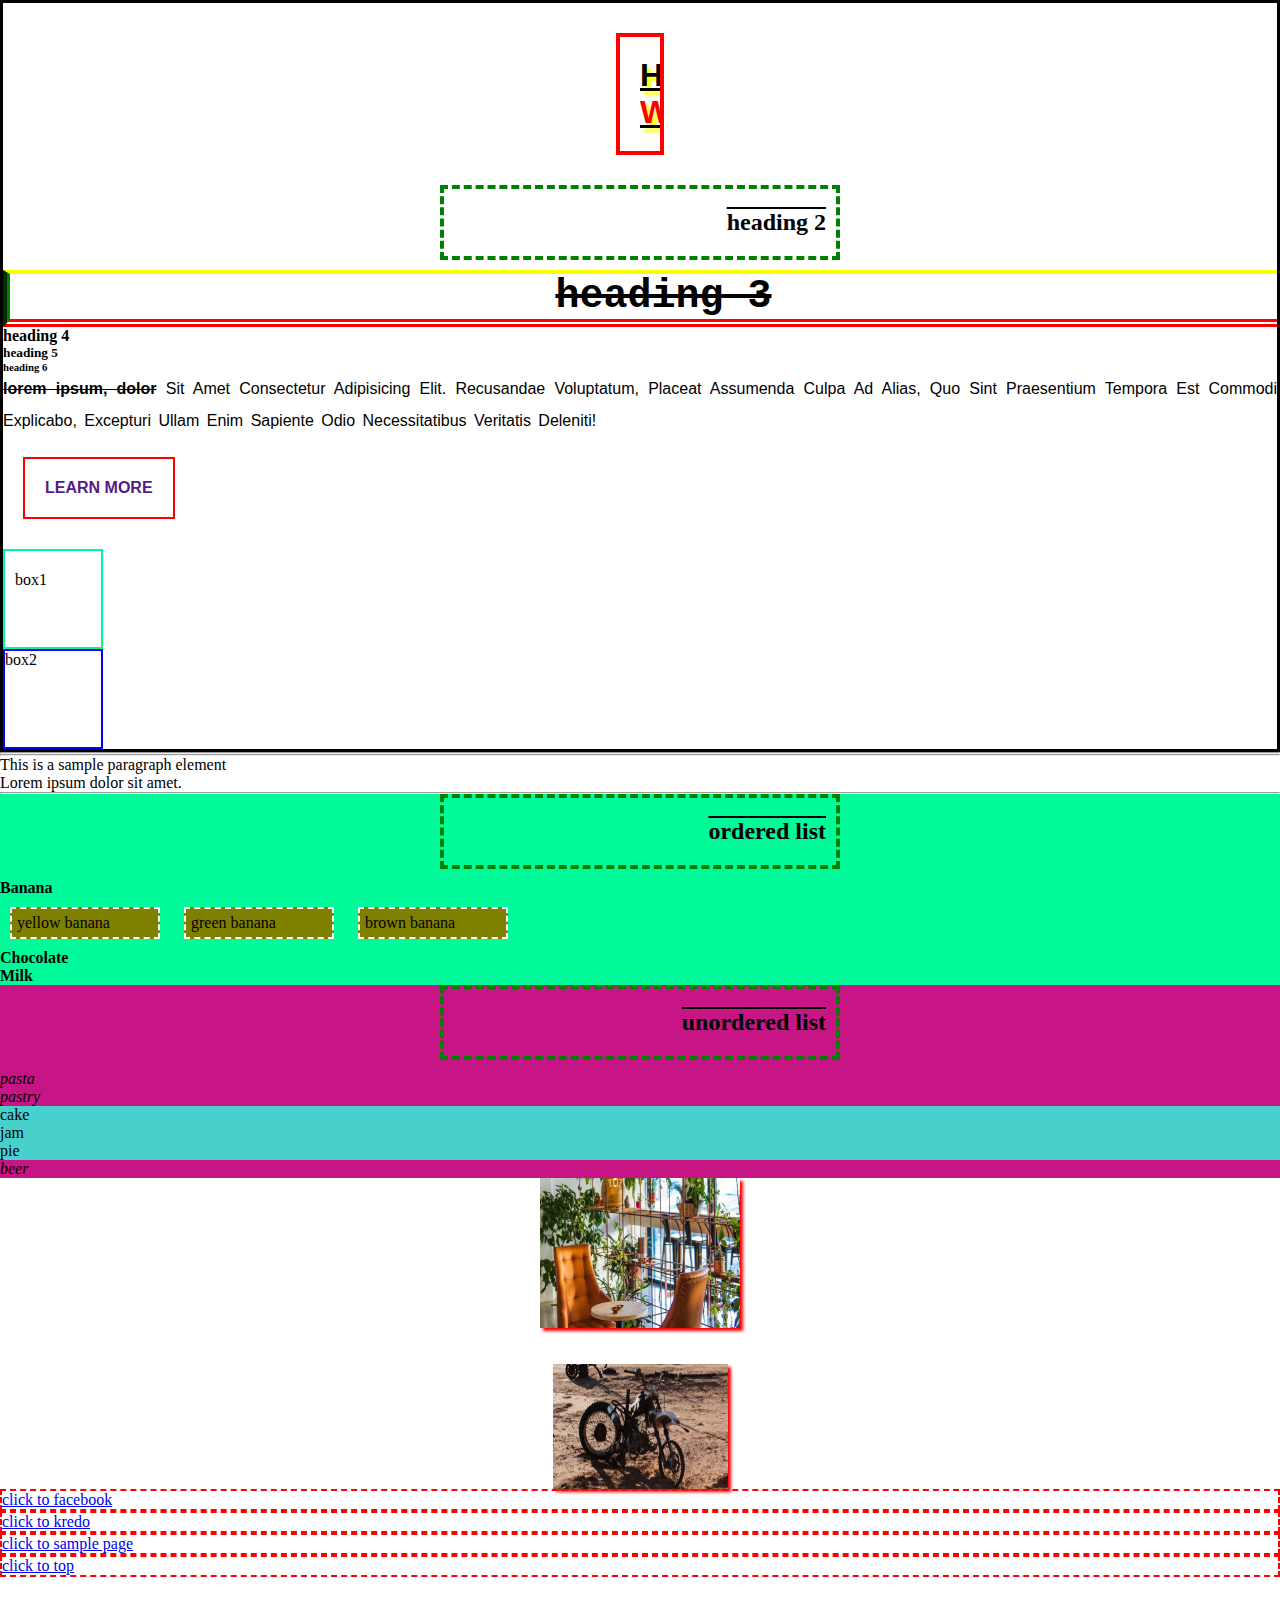
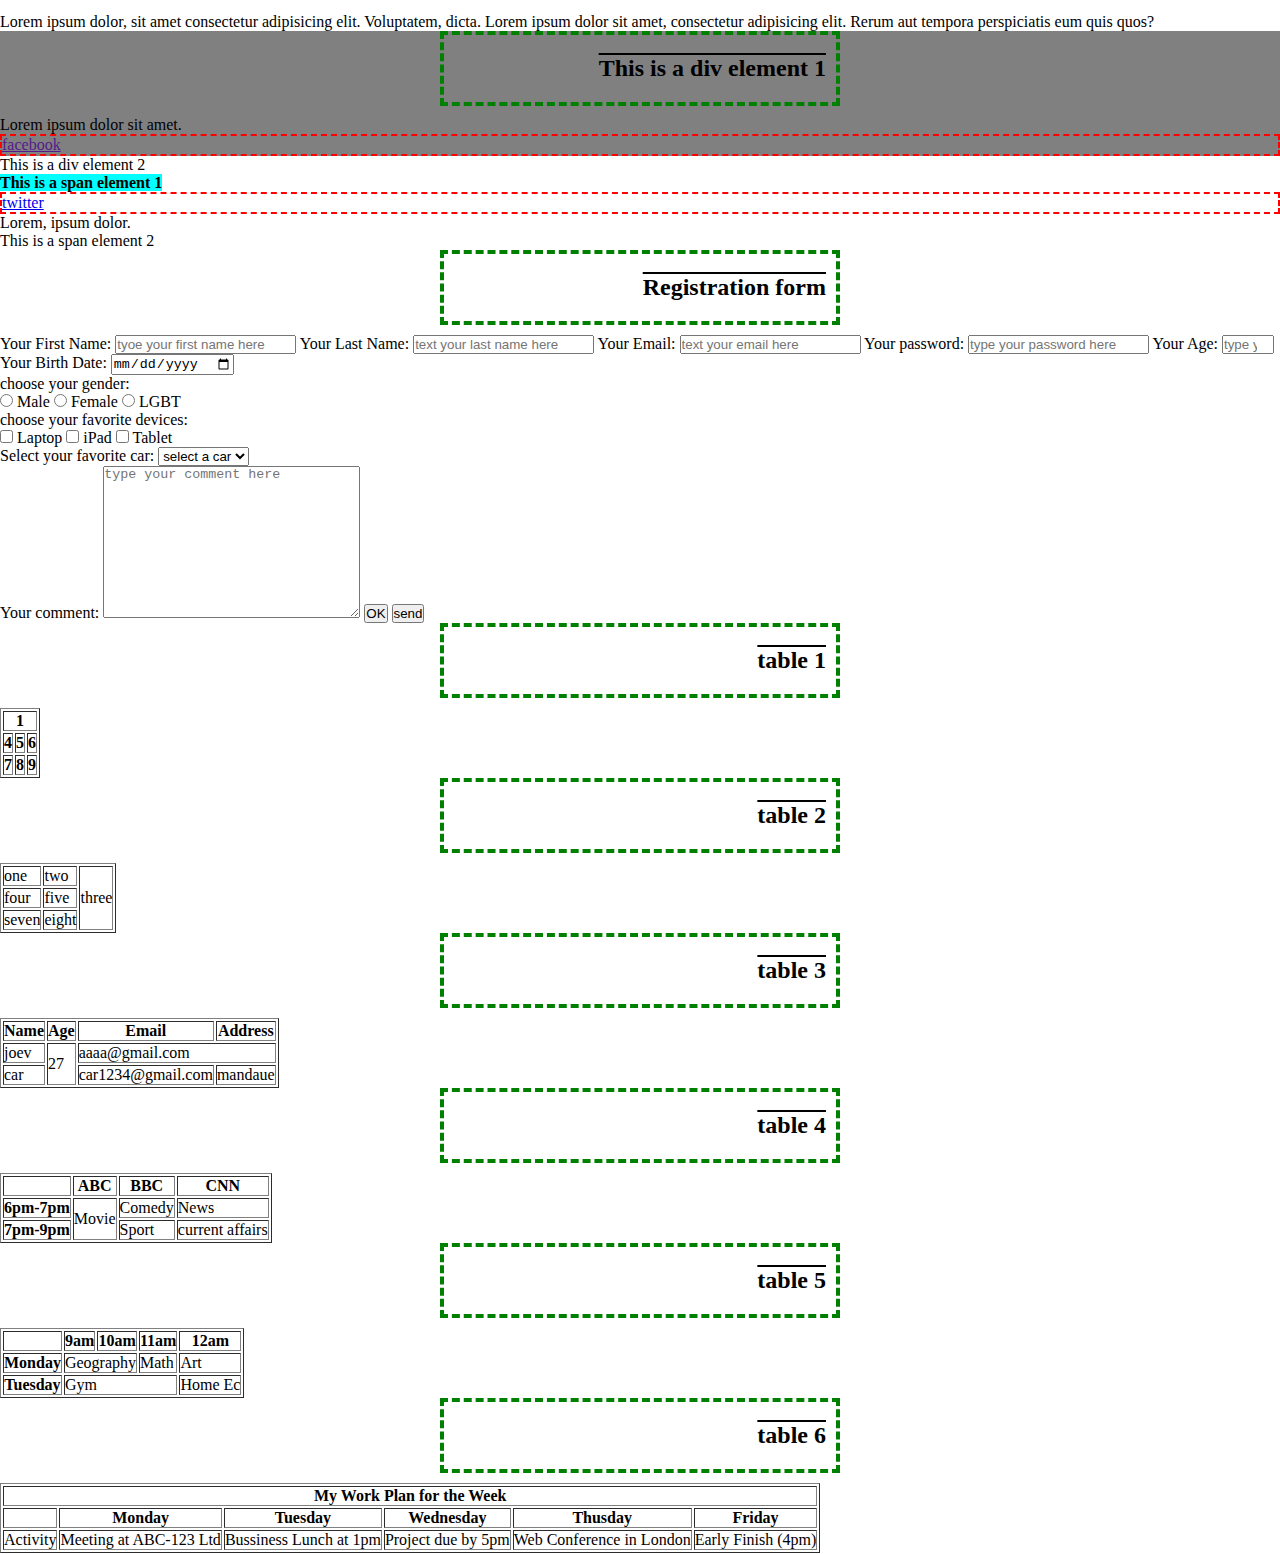
<file: index.html>
<!DOCTYPE html>
<html lang="en">
<head>
  <meta charset="UTF-8">
  <meta http-equiv="X-UA-Compatible" content="IE=edge">
  <meta name="viewport" content="width=device-width, initial-scale=1.0">
  <title>My First Website</title>
  <link rel="stylesheet" href="assets/styles/style.css">

  <!-- <style>
    /* internal css */
    /* h1{
      background-color: aqua;
    }
    h2{
      background-color: yellowgreen;
    }
  .heading2{
    background-color: teal;
  }
    p{
      background-color: tomato;
    }
    #para1{
      background-color: magenta;

    } */
  </style> -->

</head>
<body>
  <!-- heading elements -->
  <div class="heading-box">
     <h1>hello <span style="color: red;">w</span>orld!</h1>
    <h2 class="heading2">heading 2</h2>
    <h3>heading 3</h3>
    <h4>heading 4</h4>
    <h5>heading 5</h5>
    <h6>heading 6 </h6>
    <p><span>Lorem ipsum, dolor</span>  sit amet consectetur adipisicing elit. Recusandae voluptatum, placeat assumenda culpa ad alias, quo sint praesentium tempora est commodi explicabo, excepturi ullam enim sapiente odio necessitatibus veritatis deleniti!</p>
    <a href="">learn more</a>
<div class="box1">
box1
</div>
<div class="box2">
box2
</div>

</div>
 

  <!-- hr element -->
  <hr>
  <hr>

  <!-- paragraph element = -->
  <p id="para1">This is a sample paragraph element</p>
  <p>Lorem ipsum dolor sit amet.</p>
<hr>

  <!-- list elemnt -->
  <div class="hobby">
    <h2>ordered list</h2>
  <ol>
    <li>
       <strong>Banana</strong> 
        <ul>
          <li>yellow banana</li>
          <li>green banana</li>
          <li>brown banana</li>
        </ul>

    </li>
    <li><b>Chocolate</b>
      </li>
    <li>
      <b>Milk</b>
      </li>
  </ol>
</div>
  
<div class="skill">
  <h2>unordered list</h2>
  <ul>
    <li>
      <i>pasta</i>
      </li>
    <li>
      <em>pastry</em>
      
      <ol>
        <li>cake</li>
        <li>jam</li>
        <li>pie</li>
      </ol>

    </li>
    <li>
      <i>beer</i>
      </li>
  </ul>
</div>


  <!-- image element -->
  <img src="assets/images/gar.jpg" alt="office garden photo" width="200px" height="150px">
  <br>
  <br>
  <img src="assets/images/junk.jpg" alt="junk yeard photo" width = "175px" height="125px">

  <!-- anchor element -->
    <a href="https://facebook.com" target="_blank">click to facebook</a>
    <a href="https://kredo.jp" target="_blank">click to kredo</a>
    <a href="sample.html">click to sample page</a>
    <a href="#top">click to top</a>

    <!-- br element -->
    <br>
    <br>

    <!-- b = bold i = italic strong = important em = emphasize -->

  Lorem ipsum dolor, sit amet consectetur adipisicing elit. Voluptatem, dicta.
  Lorem ipsum dolor sit amet, consectetur adipisicing elit. Rerum aut tempora perspiciatis eum quis quos?

  <!-- div elemnt -->
  <div style="background-color: grey;">
    <h2>This is a div element 1</h2>
    <p>Lorem ipsum dolor sit amet.</p>
    <a href="">facebook</a>
    
  </div>
  <div>
    This is a div element 2
  </div>
  <span style="background-color: aqua;">
    <b> This is a span element 1</b>
    <a href="#">twitter</a>
    <p>Lorem, ipsum dolor.</p>
   
  </span>
  <span>
    This is a span element 2
  </span>

  <!-- form element -->
  <h2>Registration form</h2>
  <form action="https://kredo.jp" method="get">
    <label for="fname">Your First Name:</label>
    <input type="text" name="firstname" placeholder="tyoe your first name here" id="fname" required minlength="3" maxlength="10">

    <label for="lname">Your Last Name:</label>
    <input type="text" name="lastname" placeholder="text your last name here" id="lname" required>

    <label for="email">Your Email:</label>
    <input type="email" name="email" placeholder="text your email here" id="email">

    <label for="pword">Your password:</label>
    <input type="password" name="password" placeholder="type your password here"
    id="pword">

    <label for="age">Your Age:</label>
    <input type="number" name="age" placeholder="type your age here" id="age" min="18" max="60">

    <label for="bday">Your Birth Date:</label>
    <input type="date" name="birthday" id="bday">

    <p>choose your gender:</p>
    <div>
        <input type="radio" name="gender" value="male" id="male">
        <label for="male">Male</label>

        <input type="radio" name="gender" value="female" id="female">
        <label for="female">Female</label>

        <input type="radio" name="gender" value="LGBT" id="lgbt">
        <label for="lgbt">LGBT</label>


    </div>

    <p>choose your favorite devices:</p>
    <div>
      <input type="checkbox" name="device" value="laptop" id="laptop">
      <label for="laptop">Laptop</label>

      <input type="checkbox" name="iPad" value="iPad" id="iPad">
      <label for="iPad">iPad</label>

      <input type="checkbox" name="tablet" value="tablet" id="tablet">
      <label for="tablet">Tablet</label>


    </div>

    <label for="">Select your favorite car:</label>
    <select name="car" id="car">
      <option value="none">select a car</option>
      <option value="honda">Honda</option>
      <option value="ferrari">Ferrari</option>
      <option value="subaru">Subaru</option>
      <option value="ford">Ford</option>


    </select>
    <br>
    <label for="comment">Your comment:</label>
    <textarea name="comment" id="comment" cols="30" rows="10" placeholder="type your comment here"></textarea>

    <input type="submit" name="submit" value="OK">
    <button>send</button>
  
  </form>

  <!-- table elements -->
    <h2>table 1</h2>
    <table border="1">
      <tr>
        <th colspan="3">1</th>
        <!-- <th>2</th> -->
        <!-- <th>3</th> -->
      </tr>

      <tr>
        <th>4</th>
        <th>5</th>
        <th>6</th>
      </tr>

      <tr>
        <th>7</th>
        <th>8</th>
        <th>9</th>
      </tr>

    </table>

    <h2>table 2</h2>
    <table border="1">
      <tr>
        <td>one</td>
        <td>two</td>
        <td rowspan="3">three</td>
      </tr>

      <tr>
        <td>four</td>
        <td>five</td>
        <!-- <td>six</td> -->
      </tr>

      <tr>
        <td>seven</td>
        <td>eight</td>
        <!-- <td>nine</td> -->
      </tr>

    </table>

    <h2>table 3</h2>
    <table border="1">
      <tr>
        <th>Name</th>
        <th>Age</th>
        <th>Email</th>
        <th>Address</th>
      </tr>

      <tr>
        <td>joev</td>
        <td rowspan="2">27</td>
        <td colspan="2">aaaa@gmail.com</td>
        <!-- <td></td> -->
      </tr>

      <tr>
        <td>car</td>
        <!-- <td>18</td> -->
        <td>car1234@gmail.com</td>
        <td>mandaue</td>
      </tr>

    </table>

    <h2>table 4</h2>
    <table border="1">
      <tr>
        <th></th>
        <th>ABC</th>
        <th>BBC</th>
        <th>CNN</th>
      </tr>

      <tr>
        <th>6pm-7pm</th>
        <td rowspan="2">Movie</td>
        <td>Comedy</td>
        <td>News</td>

      </tr>

      <tr>
        <th>7pm-9pm</th>
        <!-- <td></td> -->
        <td>Sport</td>
        <td>current affairs</td>
      </tr>
    </table>

    <h2>table 5</h2>
    <table border="1">
      <tr>
        <th></th>
        <th>9am</th>
        <th>10am</th>
        <th>11am</th>
        <th>12am</th>

      </tr>

      <tr>
        <th>Monday</th>
        <td colspan="2">Geography</td>
        <!-- <td></td> -->
        <td>Math</td>
        <td>Art</td>

      </tr>
      <tr>
        <th>Tuesday</th>
        <td colspan="3">Gym</td>
        <!-- <td></td> -->
        <!-- <td></td> -->
        <td>Home Ec</td>

      </tr>
    </table>

    <h2>table 6</h2>
    <table border="1">
      <tr>
        <th colspan="6">My Work Plan for the Week</th>
        <!-- <th></th> -->
        <!-- <th></th> -->
        <!-- <th></th> -->
        <!-- <th></th> -->
        <!-- <th></th> -->
      </tr>

      <tr>
        <th></th>
        <th>Monday</th>
        <th>Tuesday</th>
        <th>Wednesday</th>
        <th>Thusday</th>
        <th>Friday</th>
      </tr>

      <tr>
        <td>Activity</td>
        <td>Meeting at ABC-123 Ltd</td>
        <td>Bussiness Lunch at 1pm</td>
        <td>Project due by 5pm</td>
        <td>Web Conference in London</td>
        <td>Early Finish (4pm)</td>
      </tr>

    </table>

</body>
</html>
</file>
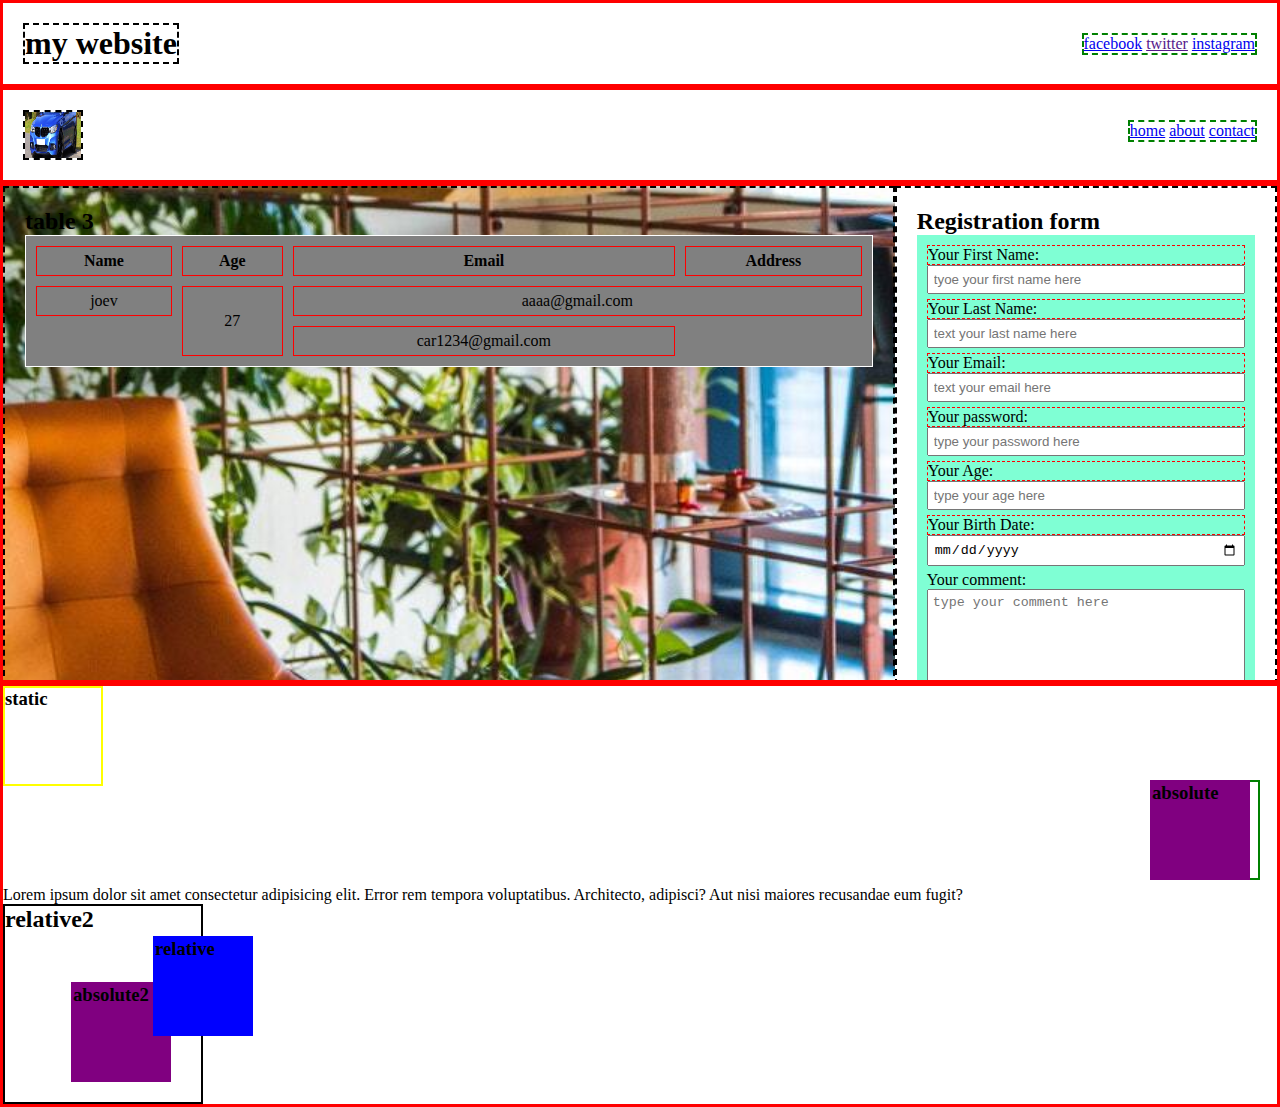
<file: layout.html>
<!DOCTYPE html>
<html lang="en">
<head>
  <meta charset="UTF-8">
  <meta http-equiv="X-UA-Compatible" content="IE=edge">
  <meta name="viewport" content="width=device-width, initial-scale=1.0">
  <title>Layout Properties</title>
  <link rel="stylesheet" href="assets/styles/layout.css">
</head>
<body>
  <div class="header">
    <h1>my website</h1>
    <div class="sns">
      <a href="#">facebook</a>
      <a href="">twitter</a>
      <a href="#">instagram</a>
    </div>
  </div>
  <div class="nav">
    <img src="assets/images/car.jpg" alt="logo">
    <ul>
      <li><a href="#">home</a></li>
      <li><a href="#">about</a></li>
      <li><a href="#">contact</a></li>
    </ul>
  </div>
  <div class="main">
    <div class="section">
      <h2>table 3</h2>
      <table >
        <tr>
          <th>Name</th>
          <th>Age</th>
          <th>Email</th>
          <th>Address</th>
        </tr>
  
        <tr>
          <td>joev</td>
          <td rowspan="2">27</td>
          <td colspan="2">aaaa@gmail.com</td>
          <!-- <td></td> -->
        </tr>
  
        <tr>
          <td></td>
          <!-- <td>18</td> -->
          <td>car1234@gmail.com</td>
          <td></td>
        </tr>
  
      </table>
    </div>
    <div class="sidebar">
      <h2>Registration form</h2>
      <form action="https://kredo.jp" method="get">
        <label for="fname">Your First Name:</label>
        <input type="text" name="firstname" placeholder="tyoe your first name here" id="fname" required minlength="3" maxlength="10">
    
        <label for="lname">Your Last Name:</label>
        <input type="text" name="lastname" placeholder="text your last name here" id="lname" required>
    
        <label for="email">Your Email:</label>
        <input type="email" name="email" placeholder="text your email here" id="email">
    
        <label for="pword">Your password:</label>
        <input type="password" name="password" placeholder="type your password here"
        id="pword">
    
        <label for="age">Your Age:</label>
        <input type="number" name="age" placeholder="type your age here" id="age" min="18" max="60">
    
        <label for="bday">Your Birth Date:</label>
        <input type="date" name="birthday" id="bday

        <label for="comment">Your comment:</label>
        <textarea name="comment" id="comment" cols="30" rows="10" placeholder="type your comment here"></textarea>
    
        <input type="submit" name="submit" value="OK">
      </form> 
      
    </div>    
    
  </div>
  <div class="footer">
    <div class="static">
      <h3>static</h3>
    </div>

    <div class="relative">
      <h3>relative</h3>
    </div>

    <div class="fixed">
      <h3>fixed</h3>
    </div>

    <div class="absolute">
      <h3>absolute</h3>
    </div>

    <p>Lorem ipsum dolor sit amet consectetur adipisicing elit. Error rem tempora voluptatibus. Architecto, adipisci? Aut nisi maiores recusandae eum fugit?</p>

    <div class="relative2">
      <h2>relative2</h2>
      <div class="absolute">
        <h3>absolute2</h3>
      </div>
  
    </div>

  </div>

</body>
</html>
</file>
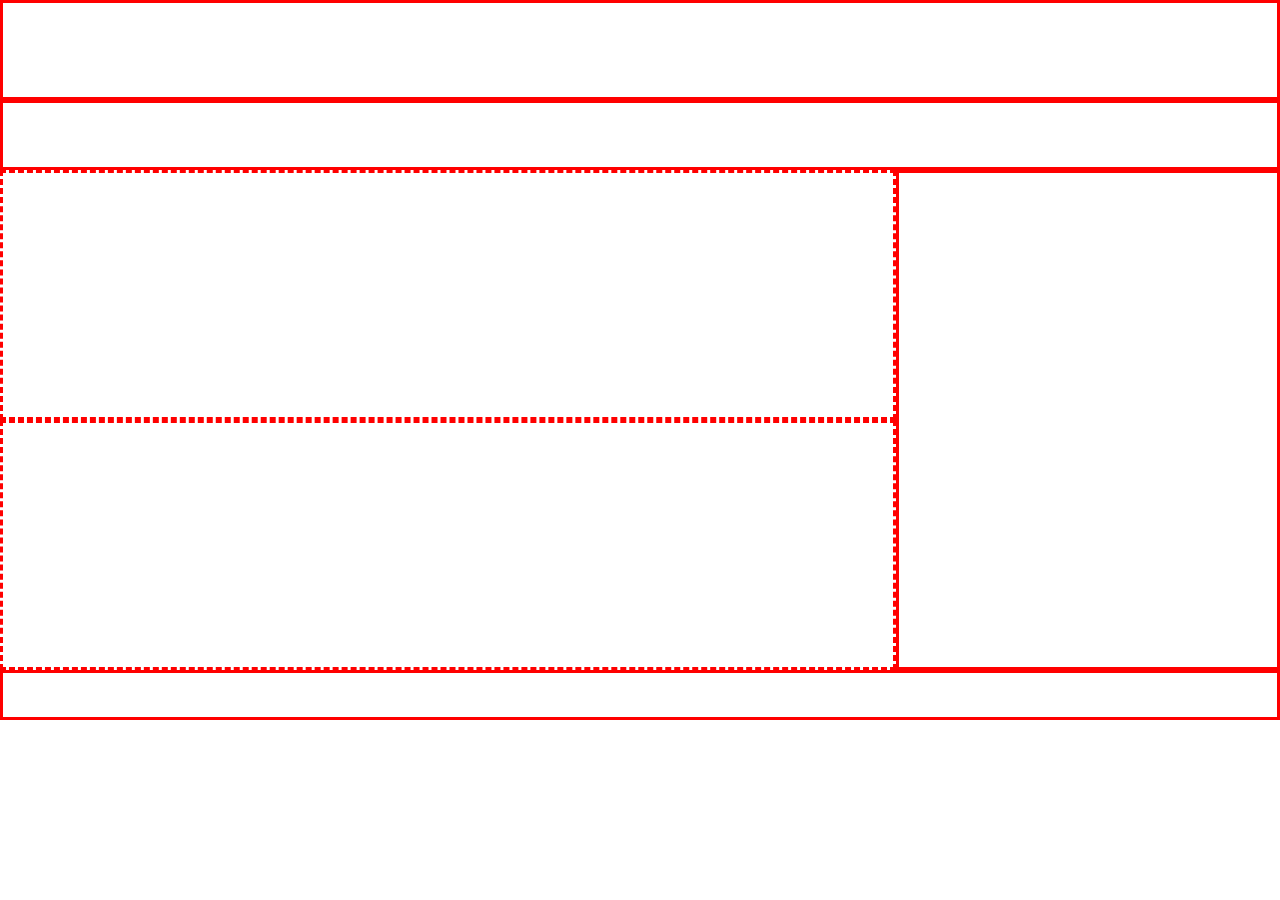
<file: semantic.html>
<!DOCTYPE html>
<html lang="en">
<head>
  <meta charset="UTF-8">
  <meta http-equiv="X-UA-Compatible" content="IE=edge">
  <meta name="viewport" content="width=device-width, initial-scale=1.0">
  <title>html5 semantic tags</title>
  <link rel="stylesheet" href="assets/styles/semantic.css">
</head>
<body>
  <header>

  </header> 

  <nav>

  </nav>

  <main>
    <section>

    </section>
    <article>

    </article>
  </main>

  <aside>

  </aside>

  <footer>

  </footer>

</body>
</html>
</file>
<file: assets/styles/layout.css>
*{
  box-sizing: border-box;
  margin:0;
  padding:0;
}

.header{
  border:3px solid red;
  overflow:auto;
  padding: 20px;
}

.header h1{
  border: 2px dashed black;
  float: left;
}

.header .sns{
  border: 2px dashed green;
  float: right;
  margin-top: 10px;
}

.nav{
  border:3px solid red;
  overflow: auto;
  padding: 20px;
  clear: both;
}

.nav img{
  width: 60px;
  height: 50px;
  display: block;
  border: 2px dashed black;
  float: left;
}

.nav ul{
  border: 2px dashed green;
  float: right;
  margin-top: 10px;
}

.nav ul li{
  display: inline-block;
  
}

.main{
  border: 3px solid red;
  height: 500px;
  overflow: auto;
  clear: both;
}

.section{
  border: 2px dashed black;
  height:500px;
  width: 70%;
  float: left;
  background-image: url(../images/gar.jpg);
  background-size: cover;
  background-repeat: no-repeat;
  background-position: center center;
  background-attachment: fixed;
  padding: 20px;
}

table{
    border: 1px solid white;
    width: 100%;
    /* border-collapse: separate; */
    border-spacing: 10px;
    empty-cells: hide;
    background-color: grey;
}

th,td{
  border: 1px solid red;
  padding: 5px;
}

td{
  text-align: center;
}

th:hover{
  background-color: green;
}

.sidebar{
  border: 2px dashed black;
  /* height:500px; */
  width: 30%;
  float: right;
  padding: 20px;
}

form{
  background-color: aquamarine;
  padding: 10px;
}

label{
  border:1px dashed red ;
  width: 100%;
  display: block;
}

input,textarea{
  width:100%;
  margin-bottom: 5px;
  padding: 5px;
}

input:hover{
  background-color: yellow;
}

input:focus{
  background-color: brown;
}

.footer{
  border: 3px solid red;
  /* height: 50px; */
  clear: both;
}

.static{
  border: 2px solid yellow;
  height: 100px ;
  width: 100px;
  position: static;
  left: 100px;
}

.relative{
  border: 2px solid blue;
  height: 100px ;
  width: 100px;
  position: relative;
  left: 150px;
  top: 150px;
  background-color: blue;
  z-index: 20;
}

.fixed{
  border: 2px solid green;
  height: 100px ;
  width: 100px;
  position: fixed;
  right: 20px;
  bottom: 20px;
  z-index: 10;
}

.absolute{
  border: 2px solid purple;
  height: 100px;
  width: 100px;
  position: absolute;
  right: 30px;
  bottom: 20px;
  background-color: purple;
  z-index: 11;
}

.relative2{
  border: 2px solid black;
  height: 200px;
  width: 200px;
  position: relative;
  left: 0;
  top: 0;
}

/* position property */
</file>
<file: assets/styles/style.css>
/* reset declaration */
*{
  box-sizing: border-box;
  margin: 0;
  padding: 0;
}

/* *{
  color: yellow;
} */
/* div .heading2, #para1, ul{
  background-color: maroon;
} */

.heading-box{
  border: 3px solid black;
}

h1 {
  font-family: sans-serif;
  text-align: center;
  letter-spacing: 16px;
  text-transform: uppercase;
  text-decoration: underline;
  text-shadow: 4px 4px 3px yellow;
  border:4px solid red;
  padding:20px;
  margin: 30px 0;
  width: 20px;
  margin-right: auto;
  margin-left: auto;
  overflow: auto;
}

h1:hover{
  color: teal;
  text-decoration: overline;
}

h2{
  font-family: serif;
  text-align: right;
  text-decoration: overline;
  border: 4px dashed green;
  padding:20px 10px;
  width: 400px;
 margin: 0 auto 10px auto;
}

h3{
  font-family: monospace;
  text-align: center;
  font-size: 40px;
  text-decoration: line-through;
  border-top:4px solid yellow ;
  border-right: 5px blue;
  border-bottom: 8px double red;
  border-left:7px groove green;
  padding-left: 40px;

}

.heading-box p{
  text-align: justify;
  font-family: sans-serif;
  line-height: 2;
  word-spacing: 3px;
  text-transform: capitalize;
  font-weight: 500;
  
}

.heading-box p span{
  /* font-size: 20px; */
  text-transform: lowercase;
  text-decoration: line-through;
  font-weight: 900;
}

.heading-box p span:hover{
  color: red;
  text-decoration: underline;
}

.heading-box a{
  text-decoration: none;
  text-transform: uppercase;
  font-family: sans-serif;
  font-weight: 700;
  border: 2px solid red;
  padding:20px ;
  margin-top: 20px;
  margin-bottom: 30px;
  margin-left: 20px;
  display: inline-block;
}

.box1{
  border: 2px solid mediumspringgreen;
  width: 100px;
  height: 100px;
  margin-right: 20px;
  padding-left: 10px;
  padding-top: 20px;
  box-sizing: border-box;
}

.box2{
  border: 2px solid blue;
  width: 100px;
  height: 100px;
}

.hobby{
  background-color: mediumspringgreen;
}

.hobby ol{
  list-style-type: upper-roman;;
}

.hobby ul{
  list-style: square;
}

.hobby ul li{
  background-color: olive;
  list-style-position: inside;
  border: 2px dashed white;
  padding: 5px;
  margin: 10px;
  display: inline-block;
  width: 150px;
}

.skill{
  background-color: mediumvioletred;
}

.skill ul{
  list-style: upper-latin;
}

.skill ol{
  list-style: lower-roman;
  background-color: mediumturquoise;
  list-style-position: outside;
}

img{
  box-shadow: 3px 3px 3px red;
  margin-top: 30px;
  margin-bottom: 40px;
  margin: auto;
  display: block;
}

a{
  border: 2px dashed red;
  display: block;
}
</file>
